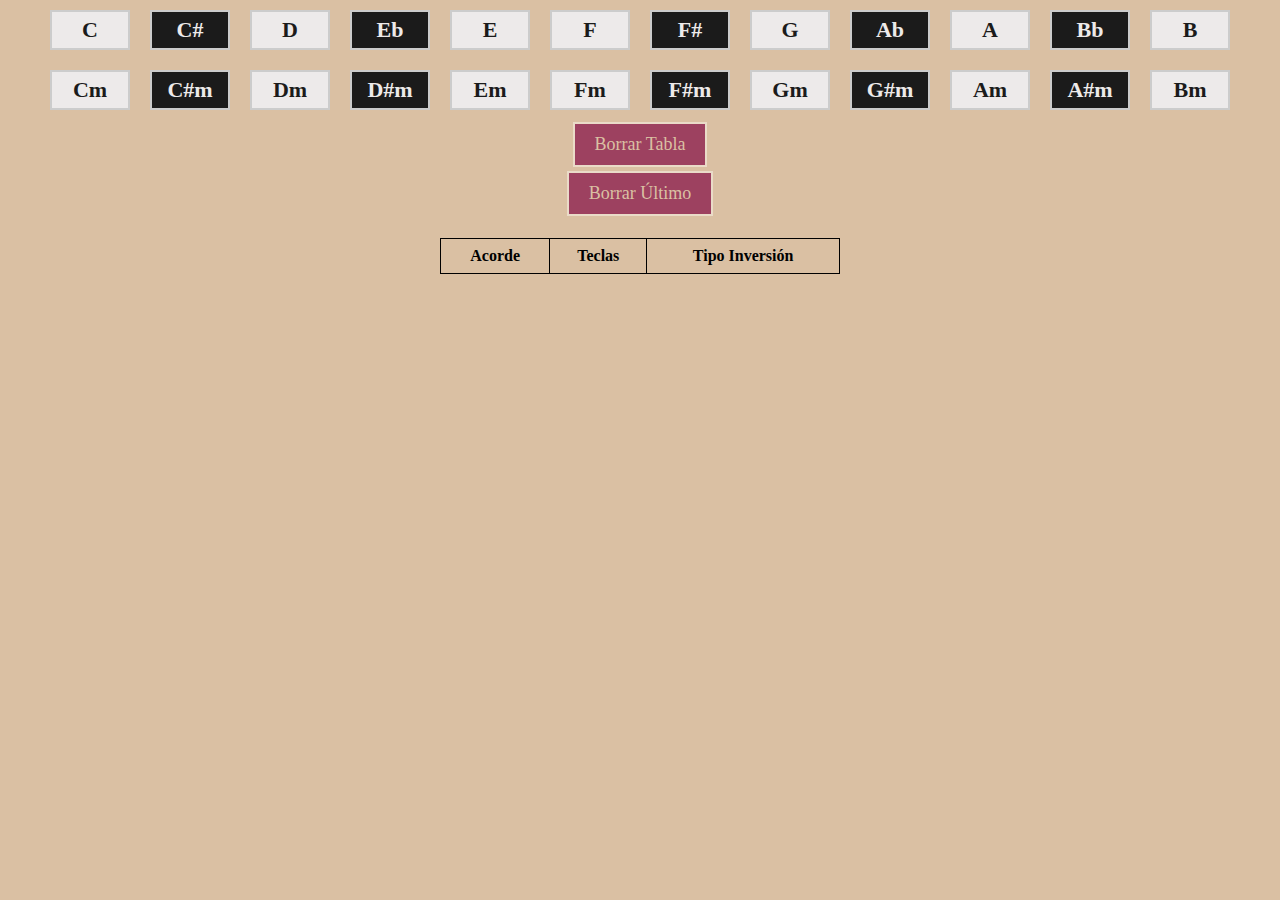
<file: index.html>
<!DOCTYPE html>
<html>

<head>
  <meta charset="UTF-8">
  <meta name="viewport" content="width=device-width, initial-scale=1.0">
  <title>Document</title>
  <link rel="stylesheet" href="main.css">
</head>

<body >

  <div class="container_fichas">
    <div class="borrar borrarUltimo borrarUltimoCelu" >Borrar Último</div>

    <div class="container_acordes acordes_mayores_sostenidos container_sostenidos">
      <div class="ficha" >C#</div>
      <div class="ficha" >Eb</div>
      <div class="ficha" >F#</div>
      <div class="ficha" >Ab</div>
      <div class="ficha" >Bb</div>
    </div>
    <div class="container_acordes acordes_mayores">
      <div class="ficha" >C</div>
      <div class="ficha ficha_sostenido" >C#</div>
      <div class="ficha" >D</div>
      <div class="ficha ficha_sostenido" >Eb</div>
      <div class="ficha" >E</div>
      <div class="ficha" >F</div>
      <div class="ficha ficha_sostenido" >F#</div>
      <div class="ficha" >G</div>
      <div class="ficha ficha_sostenido" >Ab</div>
      <div class="ficha" >A</div>
      <div class="ficha ficha_sostenido" >Bb</div>
      <div class="ficha" >B</div>
    </div>
    <div class="container_acordes acordes_menores_sostenidos container_sostenidos">
      <div class="ficha" >C#m</div>
      <div class="ficha" >D#m</div>
      <div class="ficha" >F#m</div>
      <div class="ficha" >G#m</div>
      <div class="ficha" >A#m</div>
    </div>
    <div class="container_acordes acordes_menores">
      <div class="ficha" >Cm</div>
      <div class="ficha ficha_sostenido" >C#m</div>
      <div class="ficha" >Dm</div>
      <div class="ficha ficha_sostenido" >D#m</div>
      <div class="ficha" >Em</div>
      <div class="ficha" >Fm</div>
      <div class="ficha ficha_sostenido" >F#m</div>
      <div class="ficha" >Gm</div>
      <div class="ficha ficha_sostenido" >G#m</div>
      <div class="ficha" >Am</div>
      <div class="ficha ficha_sostenido" >A#m</div>
      <div class="ficha" >Bm</div>
    </div>
  </div>


  <div class="borrar" id="borrarTabla" >Borrar Tabla</div>
  <div class="borrar borrarUltimo borrarUltimoCompu" >Borrar Último</div>

  <div class="table_container">

    <table>
      <tr>
        <th>Acorde</th>
        <th>Teclas</th>
        <th>Tipo Inversión</th>
      </tr>
    </table>
  </div>

  
  
  <script src="inversion_functions.js"></script>
  <script src="main.js"></script>
</body>

</html>
</file>
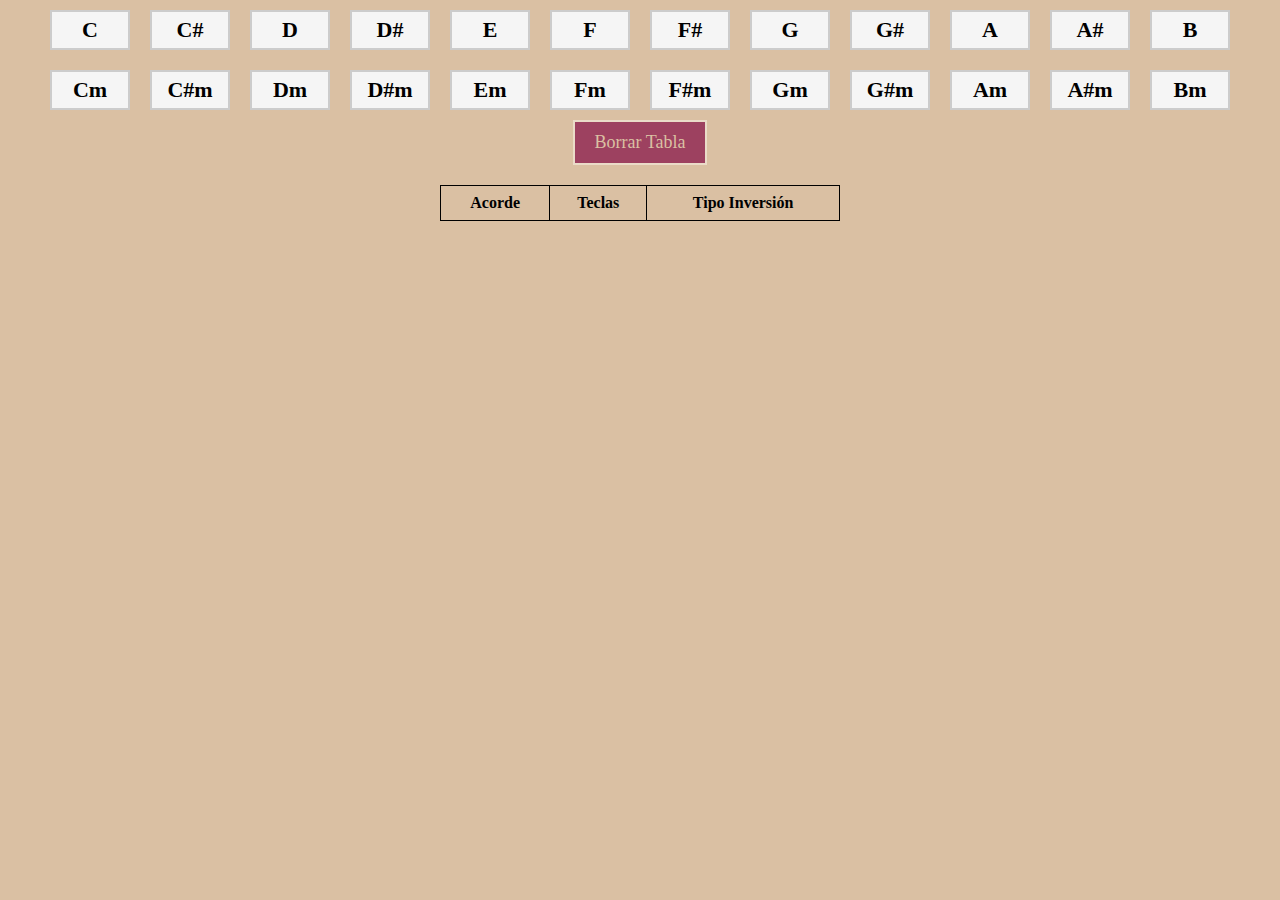
<file: js/main.html>
<!DOCTYPE html>
<html>

<head>
  <meta charset="UTF-8">
  <meta name="viewport" content="width=device-width, initial-scale=1.0">
  <title>Document</title>
  <link rel="stylesheet" href="main.css">
</head>

<body >

  <div class="acordes_mayores">
    <div class="ficha" >C</div>
    <div class="ficha" >C#</div>
    <div class="ficha" >D</div>
    <div class="ficha" >D#</div>
    <div class="ficha" >E</div>
    <div class="ficha" >F</div>
    <div class="ficha" >F#</div>
    <div class="ficha" >G</div>
    <div class="ficha" >G#</div>
    <div class="ficha" >A</div>
    <div class="ficha" >A#</div>
    <div class="ficha" >B</div>
    <!-- <div class="ficha" >DO</div>
    <div class="ficha" >DO#</div>
    <div class="ficha" >RE</div>
    <div class="ficha" >RE#</div>
    <div class="ficha" >MI</div>
    <div class="ficha" >FA</div>
    <div class="ficha" >FA#</div>
    <div class="ficha" >SOL</div>
    <div class="ficha" >SOL#</div>
    <div class="ficha" >LA</div>
    <div class="ficha" >LA#</div>
    <div class="ficha" >SI</div> -->
  </div>
  <div class="acordes_menores">
    <div class="ficha" >Cm</div>
    <div class="ficha" >C#m</div>
    <div class="ficha" >Dm</div>
    <div class="ficha" >D#m</div>
    <div class="ficha" >Em</div>
    <div class="ficha" >Fm</div>
    <div class="ficha" >F#m</div>
    <div class="ficha" >Gm</div>
    <div class="ficha" >G#m</div>
    <div class="ficha" >Am</div>
    <div class="ficha" >A#m</div>
    <div class="ficha" >Bm</div>
    <!-- <div class="ficha" >DOm</div>
    <div class="ficha" >DO#m</div>
    <div class="ficha" >REm</div>
    <div class="ficha" >RE#m</div>
    <div class="ficha" >MIm</div>
    <div class="ficha" >FAm</div>
    <div class="ficha" >FA#m</div>
    <div class="ficha" >SOLm</div>
    <div class="ficha" >SOL#m</div>
    <div class="ficha" >LAm</div>
    <div class="ficha" >LA#m</div>
    <div class="ficha" >SIm</div> -->
  </div>

  <div id="borrarTabla" >Borrar Tabla</div>

  <table>
    <tr>
      <th>Acorde</th>
      <th>Teclas</th>
      <th>Tipo Inversión</th>
    </tr>
  </table>

  
  
  <script src="inversion_functions.js"></script>
  <script src="main.js"></script>
</body>

</html>
</file>
<file: main.css>
*{
    margin: 0;
    padding: 0;
    box-sizing: border-box;
}

html{
    width: 100%;
    height: 100%;
}

body{
    width: 100%;
    height: 100%;
    background-color: rgb(218, 192, 163);
    display: flex;
    flex-direction: column;
    align-items: center;
    position: relative;
}

.container_fichas{

  display: flex;
  flex-direction: column;
  align-items: center;

}

.container_acordes{
  display: flex;
  justify-content: space-between;

}


.ficha {
  width: 80px;
  padding: 5px 2px;
  margin: 10px;
  font-size: 22px;
  background-color: #edeaea;
  border: 2px solid #ccc;
  font-weight: bold;
  text-align: center;
  cursor: pointer;
  color: rgb(27, 27, 27);
}

.ficha:active {
  border-color: blue;
}

.ficha_sostenido, .container_sostenidos div{
  background-color: rgb(27, 27, 27);
  color: #edeaea;
}



.borrar {
  padding: 10px 20px;
  background-color: rgb(157 65 96);
  font-size: 18px;
  color: rgb(218, 192, 163);
  cursor: pointer;
  border: 2px rgb(234, 219, 200) solid;
  margin: 2px;
}
.borrar:active {
  background-color: rgb(92, 38, 56);
}

.borrarUltimoCelu{
  display: none;
}

.table_container{
  max-height: 600px;
  overflow:auto; 
}

table {
  width: 400PX;
  margin: 20px auto;
  border-collapse: collapse;
  min-width: 300px;
}

table,
th,
td {
  border: 1px solid black;
}

pre{
  font-size: 16px;
}

th,
td {
  padding: 8px;
  text-align: center;
}

.eliminar {
  color: red;
  cursor: pointer;
}


.light-beige{
  background-color: rgb(248, 240, 229);
}
.beige{
  background-color: rgb(234, 219, 200);
  
}
.dark-beige{
  background-color: rgb(218, 192, 163);
  
}
.navy-blue{
  background-color: rgb(15, 44, 89);

}

.container_sostenidos{
  display: none;
}





@media (max-width: 1200px) {

  .ficha {
    width: 62px; 
    font-size: 16px;

    /* margin: 10px 0;  */
  }
}

@media (max-width: 970px) {

  .container_sostenidos{
    display: flex;
  }
  .ficha_sostenido{
    display: none;
  }

  .container_fichas{
    position: fixed;
    bottom: 0;
  }

  .table_container{
    max-height: 60%;
    overflow:auto; 
  }

  .borrarUltimoCelu{
    position: absolute;
    top: -60px;
    display: block;
    
  }

  .borrarUltimoCompu{
    display: none;
  }



  .ficha {
    width: 40px; 
    font-size: 16px;
    margin: 5px 1px; /* Agrega espacio vertical entre las fichas */
  }
}
</file>
<file: js/main.css>
*{
    margin: 0;
    padding: 0;
    box-sizing: border-box;
}

html{
    width: 100%;
    height: 100%;
}

body{
    width: 100%;
    height: 100%;
    background-color: rgb(218, 192, 163);
    display: flex;
    flex-direction: column;
    align-items: center;
    position: relative;
}

.acordes_mayores, .acordes_menores{
  display: flex;
  justify-content: space-between;

}


.ficha {
  width: 80px;
  padding: 5px 2px;
  margin: 10px;
  font-size: 22px;
  background-color: #f5f5f5;
  border: 2px solid #ccc;
  font-weight: bold;
  text-align: center;
  cursor: pointer;
}

.ficha:active {
  border-color: blue;
}

#borrarTabla {
  padding: 10px 20px;
  background-color: rgb(157 65 96);
  font-size: 18px;
  color: rgb(218, 192, 163);
  cursor: pointer;
  border: 2px rgb(234, 219, 200) solid;
}
#borrarTabla:active {
  background-color: rgb(92, 38, 56);
  
}

table {
  width: 400PX;
  margin: 20px auto;
  border-collapse: collapse;
  min-width: 300px;
}

table,
th,
td {
  border: 1px solid black;
}

th,
td {
  padding: 8px;
  text-align: center;
}

.eliminar {
  color: red;
  cursor: pointer;
}


.light-beige{
  background-color: rgb(248, 240, 229);
}
.beige{
  background-color: rgb(234, 219, 200);
  
}
.dark-beige{
  background-color: rgb(218, 192, 163);
  
}
.navy-blue{
  background-color: rgb(15, 44, 89);

}





@media (max-width: 1200px) {

  .ficha {
    width: 62px; 
    font-size: 16px;

    /* margin: 10px 0;  */
  }
}

@media (max-width: 970px) {


  .ficha {
    width: 40px; 
    font-size: 16px;
    margin: 5px 1px; /* Agrega espacio vertical entre las fichas */
  }
}
</file>
